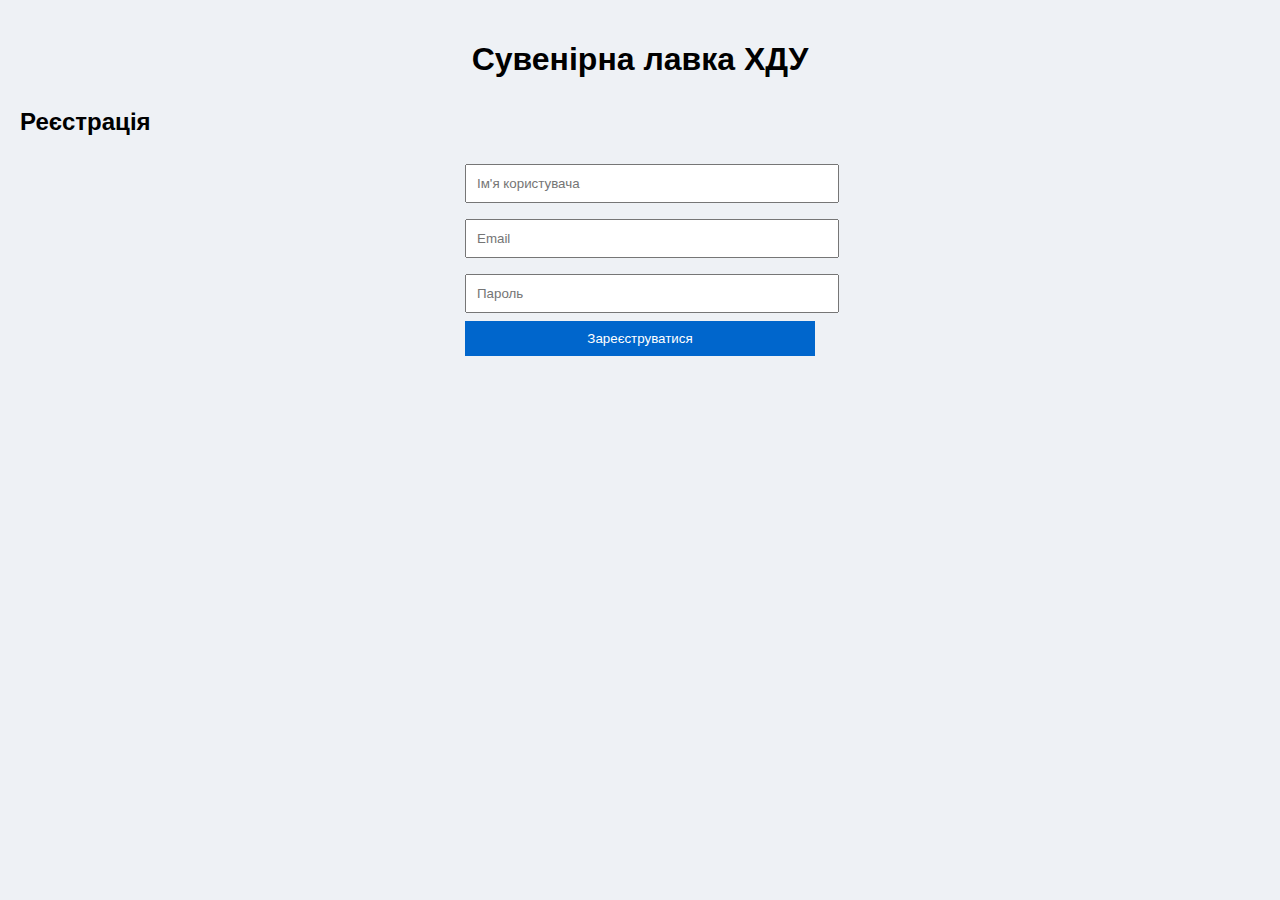
<file: index.html>
<!DOCTYPE html>
<html lang="uk">
<head>
    <meta charset="UTF-8">
    <meta name="viewport" content="width=device-width, initial-scale=1.0">
    <title>Сувенірна лавка ХДУ</title>
    <link rel="stylesheet" href="styles.css">
</head>
<body>

<header>
    <h1>Сувенірна лавка ХДУ</h1>
</header>

<main>

    <!-- Блок: Реєстрація -->
    <section id="register">
        <h2>Реєстрація</h2>
        <form id="regForm">
            <input type="text" id="username" placeholder="Ім'я користувача" required>
            <input type="email" id="email" placeholder="Email" required>
            <input type="password" id="password" placeholder="Пароль">
            <button type="submit">Зареєструватися</button>
        </form>
    </section>

    <!-- Блок: Каталог (показується після реєстрації) -->
    <section id="catalog" style="display:none;">
        <h2>Каталог товарів</h2>
        <div id="items"></div>
    </section>

</main>

<script src="script.js"></script>
</body>
</html>
</file>
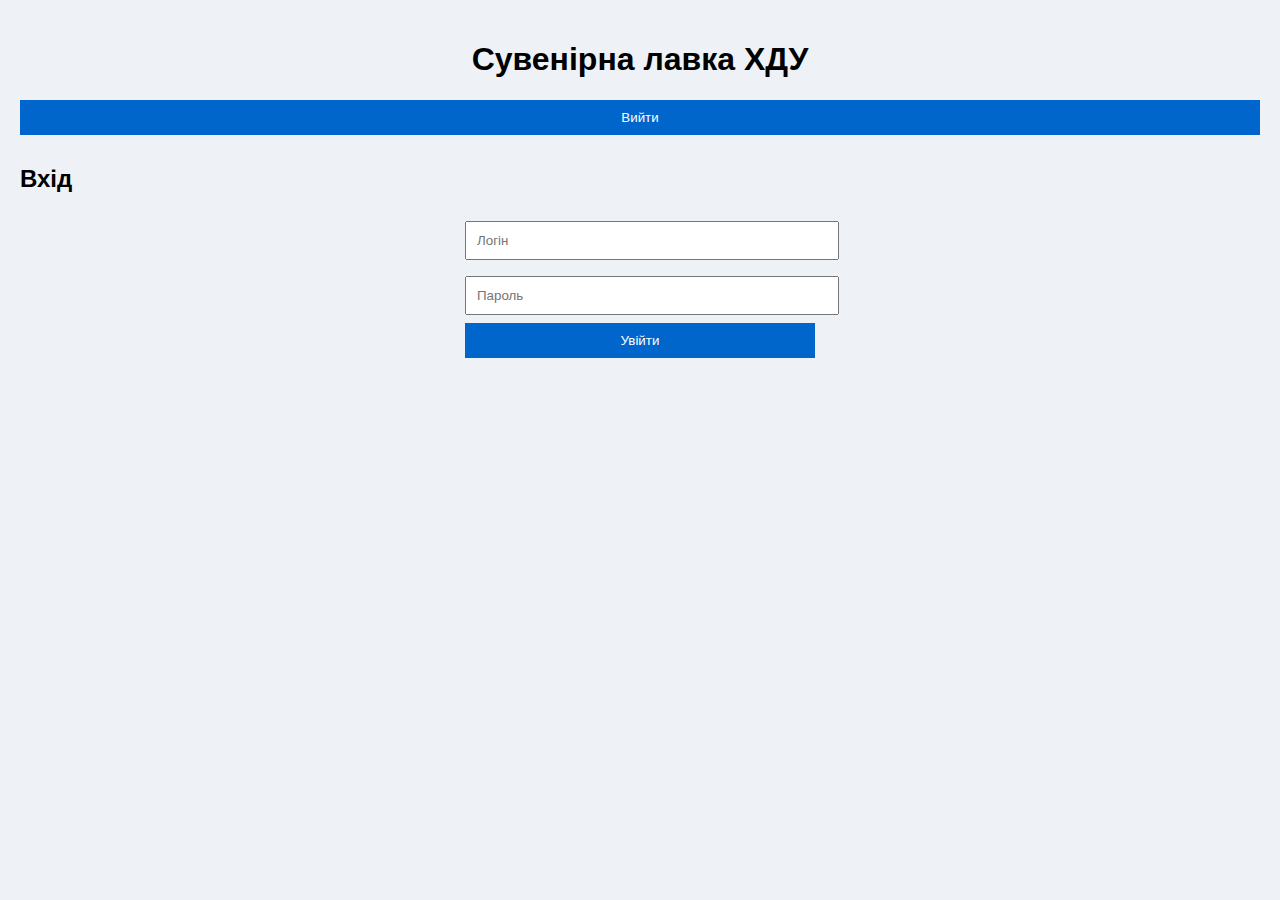
<file: frontend/index.html>
<!DOCTYPE html>
<html lang="uk">
<head>
    <meta charset="UTF-8">
    <title>Сувенірна лавка ХДУ</title>
    <link rel="stylesheet" href="styles.css">
</head>
<body>
<header>
    <h1>Сувенірна лавка ХДУ</h1>
	<button onclick="logout()" class="logout-btn">Вийти</button>
</header>

<main>
    <!-- Логін -->
    <section id="login">
        <h2>Вхід</h2>
        <form id="loginForm">
            <input type="text" id="login_username" placeholder="Логін" required>
            <input type="password" id="login_password" placeholder="Пароль" required>
            <button type="submit">Увійти</button>
        </form>
    </section>

    <!-- Блок: Реєстрація (В майбутньому планується залишити блок реєстрації нових користувачив (доступ до блока ТІЛЬКИ для АДМІНА))
    <section id="register">
        <h2>Реєстрація</h2>
        <form id="regForm">
            <input type="text" id="full_name" placeholder="ФІО" required>
            <input type="text" id="username" placeholder="Ім'я користувача" required>
            <input type="email" id="email" placeholder="Email" required>
            <input type="password" id="password_hash" placeholder="Пароль">
			<select id="role">
				<option value="admin">Адмін</option>
				<option value="manager">Менеджер</option>
				<option value="seller">Продавець</option>
				<option value="warehouse">Працівник складу</option>
				<option value="supplier">Постачальник</option>
			</select>
			
            <button type="submit" class="register-btn">Зареєструватися</button>
        </form>
    </section>
	-->

    <!-- Блок: Каталог -->
	<section id="catalog" style="display:none;">
		<h2>Каталог товарів</h2>
		
		<div id="filters">
			<button onclick="filterCatalog('all')">Всі</button>
			<button onclick="filterCatalog('одяг')">Одяг</button>
			<button onclick="filterCatalog('взуття')">Взуття</button>
			<button onclick="filterCatalog('канцелярія')">Канцелярія</button>
			<button onclick="filterCatalog('наліпки')">Наліпки</button>
			<button onclick="filterCatalog('магніти')">Магніти</button>
			<button onclick="filterCatalog('посуд')">Посуд</button>
			
			<button id="sort-price" class="sort-btn" onclick="sortByPrice()">Ціна ↕</button>
			<button id="sort-quantity" class="sort-btn" onclick="sortByQuantity()">Кіл-ть ↕</button>
		</div>
		
		<div id="items"></div>
	</section>

</main>

<script src="script.js"></script>
</body>
</html>
</file>
<file: styles.css>
body {
    font-family: Arial, sans-serif;
    background: #eef1f5;
    padding: 20px;
    margin: 0;
}

header {
    text-align: center;
    margin-bottom: 30px;
}

form {
    max-width: 350px;
    margin: auto;
}

input {
    width: 100%;
    padding: 10px;
    margin: 8px 0;
}

button {
    width: 100%;
    padding: 10px;
    background: #0066cc;
    color: white;
    border: none;
    cursor: pointer;
}

button:hover {
    background: #004a99;
}

#items {
    display: grid;
    grid-template-columns: repeat(2, 1fr);
    gap: 15px;
}

.item-card {
    background: white;
    padding: 15px;
    border-radius: 8px;
}
</file>
<file: frontend/styles.css>
body {
    font-family: Arial, sans-serif;
    background: #eef1f5;
    padding: 20px;
    margin: 0;
}

header {
    text-align: center;
    margin-bottom: 30px;
}

form {
    max-width: 350px;
    margin: auto;
}

input {
    width: 100%;
    padding: 10px;
    margin: 8px 0;
}

button {
    width: 100%;
    padding: 10px;
    background: #0066cc;
    color: white;
    border: none;
    cursor: pointer;
}

button:hover {
    background: #004a99;
}

.register-btn {
    margin-top: 15px;
}

#items {
    display: grid;
    grid-template-columns: repeat(2, 1fr);
    gap: 15px;
}

.item-card {
    background: white;
    padding: 15px;
    border-radius: 8px;
}

#register h2 {
    text-align: center;
    margin-bottom: 10px;
    font-size: 25px;
}

#filters {
    text-align: center;
    margin-bottom: 10px;
}

#filters button {
    width: auto;
    padding: 8px 14px;
}


#sort {
    position: relative;
    height: 100px;
}

#sort-price {
	width: 80px !important;
}

#sort-quantity {
    width: 80px !important;
}
</file>
